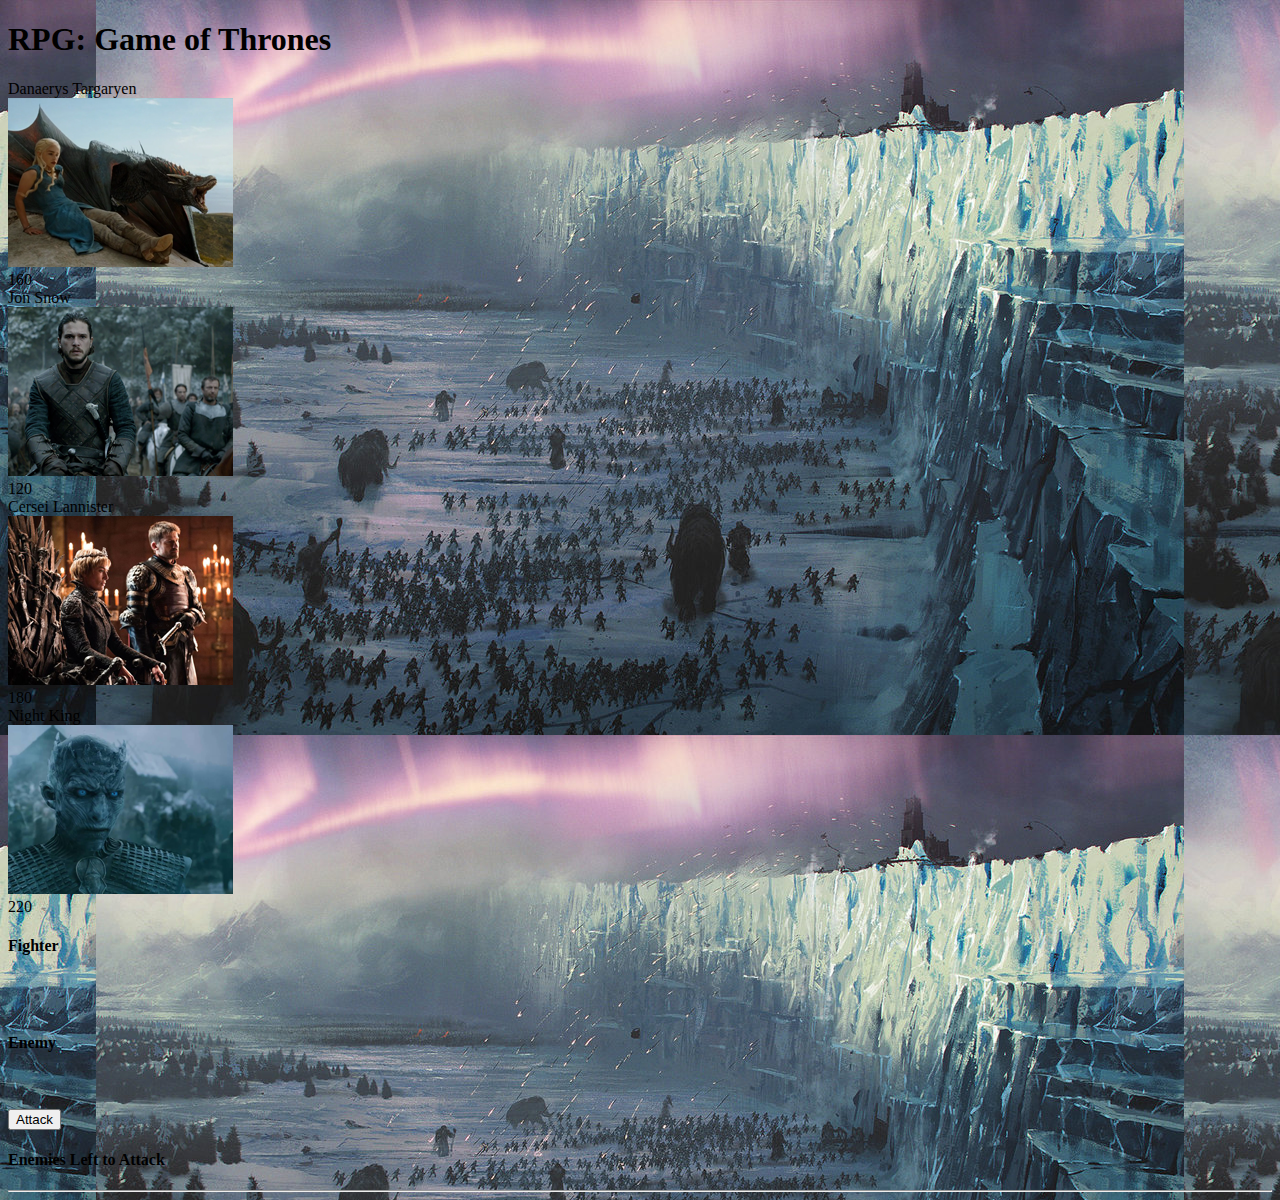
<file: index.html>
<!DOCTYPE html>
<html lang="en">
<head>
<meta charset="UTF-8">
<meta name="viewport" content="width=device-width, initial-scale=1.0">
<meta http-equiv="X-UA-Compatible" content="ie=edge">
<title>Game of Thones RPG</title>
<link rel="stylesheet" href="https://stackpath.bootstrapcdn.com/bootstrap/4.1.3/css/bootstrap.min.css" integrity="sha384-MCw98/SFnGE8fJT3GXwEOngsV7Zt27NXFoaoApmYm81iuXoPkFOJwJ8ERdknLPMO"
        crossorigin="anonymous">
<link rel="stylesheet" href="assets/css/style.css">
<script src="https://code.jquery.com/jquery-3.3.1.min.js" integrity="sha256-FgpCb/KJQlLNfOu91ta32o/NMZxltwRo8QtmkMRdAu8="
        crossorigin="anonymous"></script>
<script src="assets/javascript/game.js" type="text/javascript"></script>
</head>

<body id="the-wall">
<h1 class="container active center-block card-header text-center">RPG: Game of Thrones</h1>
<div class="jumbotron container wrapper">
  <div class="col-md-12">
    <div class="row card-body"> 
      <!-- Where the characters are initially available to be selected. -->
      <div id="players-section"> 
        
        <!--
                <div class="btn btn-default player" id="dany">
                        <h5 class="card-subtitle text-muted">Danaerys Targaryen</h5>
                    <img class="card" src="assets/images/dany-225.png">
                    <p>160</p>
                </div>
                <div class="btn btn-default player jon" id="jonSnow">
                        <h5 class="card-subtitle text-muted">Jon Snow</h5>
                    <img class="card" src="assets/images/jon_snow-225.png">
                    <p>120</p>
                </div>
                <div class="btn btn-default player cersei" id="cersei">
                        <h5 class="card-subtitle text-muted">Cersei Lannister</h5>
                    <img class="card" src="assets/images/cersei-lannister-225.png">
                    <p>140</p>
                </div>
                <div class="btn btn-default player king" id="nightKing">
                        <h5 class="card-subtitle text-muted">Night King</h5>
                    <img class="card" src="assets/images/night-king-225.png">
                    <p>180</p>
                </div>
--> 
      </div>
      <div class="col-md-12"> 
        <!-- Where our selected character will appear. -->
        <div id="selected-character"></div>
        <div id="fighter">
          <h4>Fighter</h4>
          <br>
          <br>
        </div>
      </div>
      
      <div class="col-md-12"> 
        <!-- Where our other enemies will appear. -->
        <div id="enemy"></div>
        <h4>Enemy</h4>
       
        <br>
        <br>
        
        <div class="col-md-12">
          <div class="row attack" id="attack">
            <button class="btn btn-danger" id="attack-button">Attack</button>
          </div>
          <p id="combat-display"></p>
        </div>
        
        <div class="col-md-12">
          <div class="row" id="defender">
           <!-- Where our enemies available to attack will appear. -->
            <h4>Enemies Left to Attack</h4>
            <hr>
            <div id="other-enemy"> </div>
          </div>
        </div>
      </div>
    </div>
  </div>
</div>
</body>
</html>
</file>
<file: assets/css/style.css>
#the-wall {
    background-image: url("../images/The-Wall-1088x735.jpg");
    background-position-x: center;
    /* background-repeat: no-repeat;
    background-color: #aaaaaa; */
}
</file>
